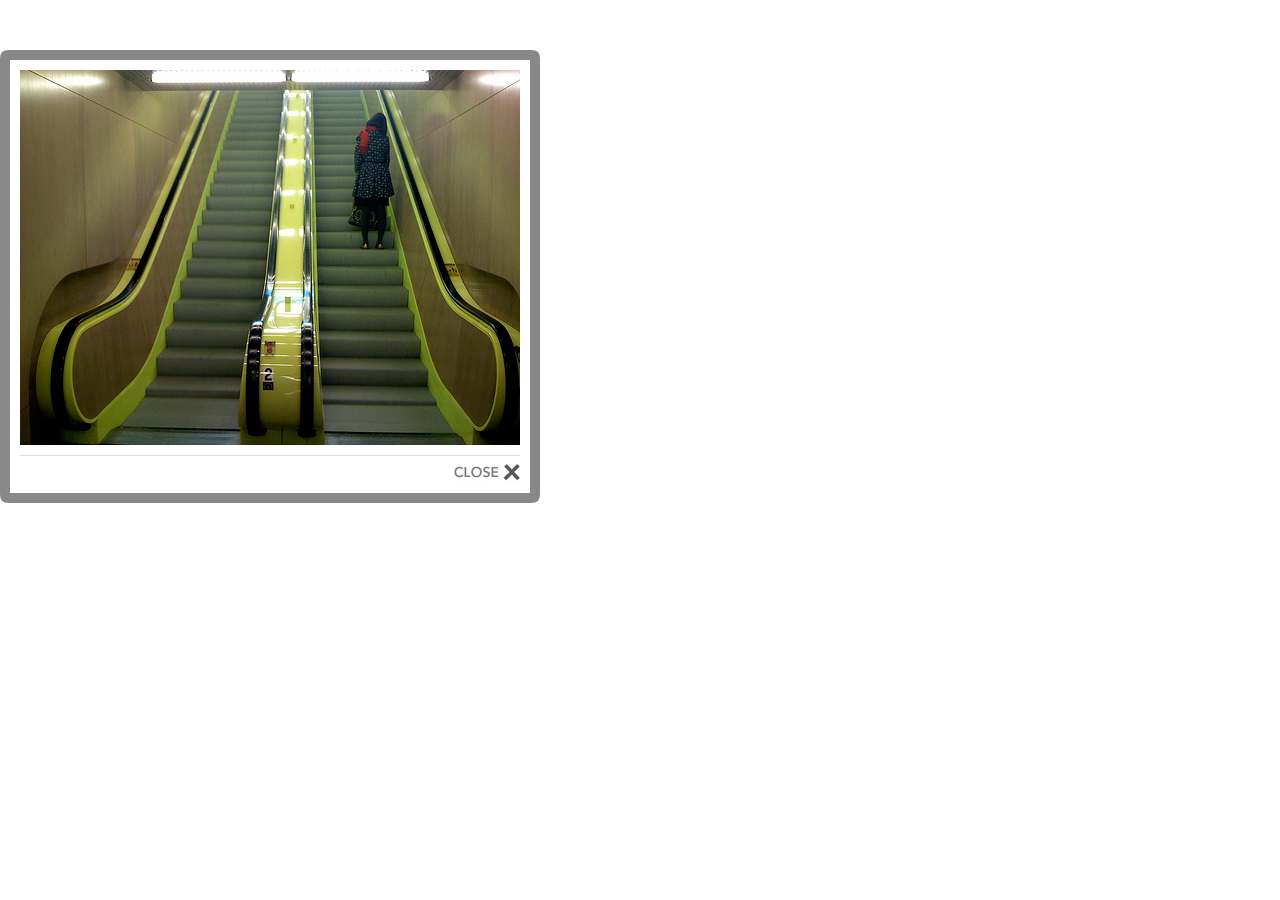
<file: test.html>
<!DOCTYPE html PUBLIC "-//W3C//DTD XHTML 1.0 Transitional//EN"
  "http://www.w3.org/TR/xhtml1/DTD/xhtml1-transitional.dtd">

<html xmlns="http://www.w3.org/1999/xhtml" xml:lang="en" lang="en">
<head>
  <meta http-equiv="Content-Type" content="text/html; charset=utf-8"/>
  <title>Facebox 1.3</title>
  <link href="./css/facebox.css" media="screen" rel="stylesheet" type="text/css" />
  <style>
#facebox {
  position: absolute;
  width: 100%;
  top: 0;
  left: 0;
  z-index: 100;
  text-align: left;
  margin-top: 50px;
}
  </style>
</head>

<body>
  <div id="facebox"> 
    <div class="popup"> 
      <table> 
        <tbody> 
          <tr> 
            <td class="tl"/><td class="b"/><td class="tr"/> 
          </tr> 
          <tr> 
            <td class="b"/> 
            <td class="body"> 
              <div class="content"> 
                <div class="image"><img src="./img/stairs.jpg" /></div>
              </div> 
              <div class="footer"> 
                <a href="#" class="close">Close</a> 
              </div> 
            </td> 
            <td class="b"/> 
          </tr> 
          <tr> 
            <td class="bl"/><td class="b"/><td class="br"/> 
          </tr> 
        </tbody> 
      </table> 
    </div> 
  </div>
</body>
</html>
</file>
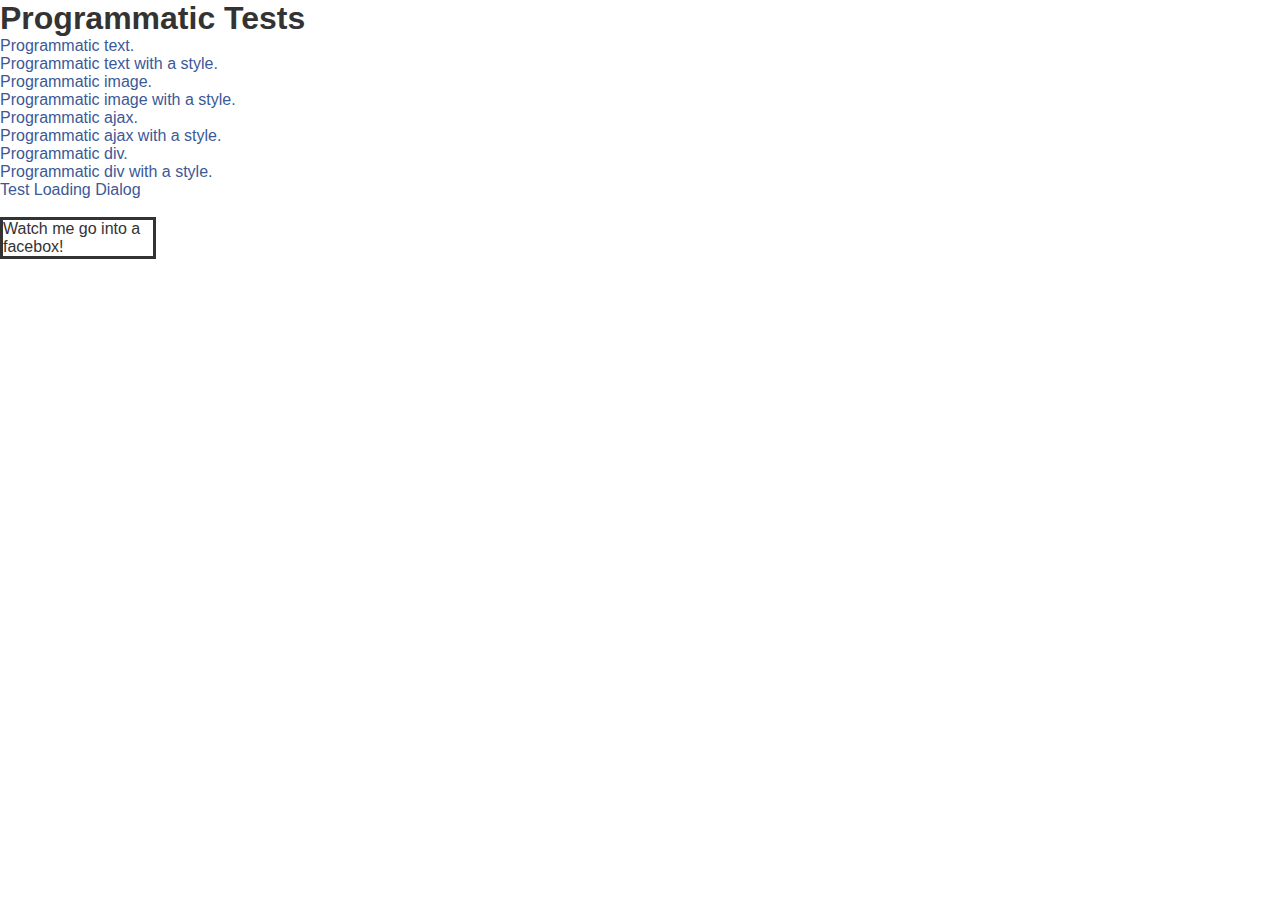
<file: test_programmatic.html>
<!DOCTYPE html PUBLIC "-//W3C//DTD XHTML 1.0 Transitional//EN"
  "http://www.w3.org/TR/xhtml1/DTD/xhtml1-transitional.dtd">

<html xmlns="http://www.w3.org/1999/xhtml" xml:lang="en" lang="en">
<head>
  <meta http-equiv="Content-Type" content="text/html; charset=utf-8"/>
  <title>Facebox 1.3 Programmatic Tests</title>
  <link href="./css/facebox.css" media="screen" rel="stylesheet" type="text/css" />
  <link href="./css/faceplant.css" media="screen" rel="stylesheet" type="text/css" />
  <script src="./js/jquery.js" type="text/javascript"></script>
  <script src="./js/facebox.js" type="text/javascript"></script>
  <script type="text/javascript">
    jQuery(document).ready(function($) {
      $('a[rel*=facebox]').facebox();
    })
  </script>
  <style type="text/css">
	.my-groovy-style {
		color: yellow;
		background-color: purple;
	}
	
	.my-groovy-style img {
		width: 100px;
		height: 100px;
	}
  </style>
</head>

<body>
	<h1>Programmatic Tests</h1>
	<a href="javascript: jQuery.facebox('something cool');">Programmatic text.</a><br />
	<a href="javascript: jQuery.facebox('something cool', 'my-groovy-style');">Programmatic text with a style.</a><br />

	<a href="javascript: jQuery.facebox({image:'./img/stairs.jpg'});">Programmatic image.</a><br />
	<a href="javascript: jQuery.facebox({image:'./img/stairs.jpg'}, 'my-groovy-style');">Programmatic image with a style.</a><br />

	<a href="javascript: jQuery.facebox({ajax:'./remote.html'});">Programmatic ajax.</a><br />
	<a href="javascript: jQuery.facebox({ajax:'./remote.html'}, 'my-groovy-style');">Programmatic ajax with a style.</a><br />

	<a href="javascript: jQuery.facebox({div:'#box'});">Programmatic div.</a><br />
	<a href="javascript: jQuery.facebox({div:'#box'}, 'my-groovy-style');">Programmatic div with a style.</a><br />
	
	<a href="javascript:void(0);" onclick="$.facebox.loading();">Test Loading Dialog</a><br />

	<br />
	
	<div id="box" style="border: solid; width: 150px;">
		Watch me go into a facebox!
	</div>

</body>
</html>
</file>
<file: css/facebox.css>
#facebox .b {
  background:url('../img/b.png');
}

#facebox .tl {
  background:url('../img/fbx-border-sprite.png') 0 0;
  width: 10px; 
  height: 10px;
}

#facebox .tr {
  background:url('../img/fbx-border-sprite.png') -10px 0;
  width: 10px; 
  height: 10px;
}

#facebox .bl {
  background:url('../img/fbx-border-sprite.png') -20px 0;
  width: 10px; 
  height: 10px;
}

#facebox .br {
  background:url('../img/fbx-border-sprite.png') -30px 0;
  width: 10px; 
  height: 10px;
}

#facebox {
  position: absolute;
  top: 0;
  left: 0;
  z-index: 100;
  text-align: left;
}

#facebox .popup {
  position: relative;
}

#facebox table {
  border-collapse: collapse;
}

#facebox td {
  border-bottom: 0;
  padding: 0;
}

#facebox .body {
  padding: 10px;
  background: #fff;
  width: 370px;
}

#facebox .loading {
  text-align: center;
}

#facebox .image {
  text-align: center;
}

#facebox img {
  border: 0;
  margin: 0;
}

#facebox .footer {
  border-top: 1px solid #DDDDDD;
  padding-top: 5px;
  margin-top: 10px;
  text-align: right;
}

#facebox .footer img {
  vertical-align: middle;
}

#facebox .footer a.close {
	float: right;
	display: block;
	width: 66px;
	height: 22px;
	line-height: 0px;
	text-align: left;
	text-indent: -10000px;
	overflow: hidden;
	margin: 0;
	padding: 0;
	background: url('../img/closelabel.png') no-repeat;
}

#facebox .footer a.close:hover {
	background-position: 0px -22px;
}

#facebox .footer a.close:active {
	background-position: 0px -44px;
}

#facebox .tl, #facebox .tr, #facebox .bl, #facebox .br {
  height: 10px;
  width: 10px;
  overflow: hidden;
  padding: 0;
}

#facebox_overlay {
  position: fixed;
  top: 0px;
  left: 0px;
  height:100%;
  width:100%;
}

.facebox_hide {
  z-index:-100;
}

.facebox_overlayBG {
  background-color: #000;
  z-index: 99;
}

* html #facebox_overlay { /* ie6 hack */
  position: absolute;
  height: expression(document.body.scrollHeight > document.body.offsetHeight ? document.body.scrollHeight : document.body.offsetHeight + 'px');
}
</file>
<file: css/faceplant.css>
* {
  margin: 0;
  padding: 0;
}

body { 
  font-family: "lucida grande",tahoma,verdana,arial,sans-serif; 
  background: #fff;
  color: #333;
  padding-bottom: 25px;
}

a {
  color: #3B5998;
  text-decoration: none;
}

a:hover {
  text-decoration: underline;
}

p {
  font-size: 12px;
  margin: 10px 0;
}

ul li {
  list-style: none;
  display: inline;
}

li {
  padding: 2px 5px;
}

.right {
  float: right;
}

.amp {
  font-family: Georgia;
}

.bolder { 
  background: red; 
  color: white; 
  font-size: 20px; 
  padding: 20px; 
  width: 500px; 
}

textarea {
  height: 400px;
  width: 600px;
}

#main {
  margin: 0 auto;
  width: 730px;
}

#shadow {
  background: transparent url(/facebox/shadow.gif) repeat-y scroll right top;
  border-bottom: 1px solid #ddd;
  margin: 2px 0px 0px 1px;
  padding: 0;
}

#content {
  border-color: #333 #B7B7B7 rgb(59, 89, 152);
  border-style: none solid solid;
  border-width: medium 1px 1px;
  margin: -2px 1px 0px -1px;
  padding: 20px;
}

#logo {
  margin-bottom: 20px;
  text-align: center;
}

.example {
  margin-bottom: 40px;
}

.example h2 {
  border-bottom: 1px solid #D8DFEA;
  margin-bottom: 10px;
  font-size: 14px;
  padding: 0;
  margin: 0;
}

.example ul li {
  font-size: 12px;
}

.code {
  background: #F7F7F7;
  border-top: 1px solid #EBEBEB;
  border-bottom: 1px solid #EBEBEB;
  padding: 10px;
}

.code h3 {
  font-size: 11px;
}

.code code {
  margin: 10px 0;
  display: block;
}

#screenshots a {
  border: none;
}

#screenshots img {
  padding: 3px;
  border: 1px solid #ddd;
  background: #fff;
}

#footer {
  padding: 8px 10px 0px;
  color: #777;
  line-height: 16px;
  font-size: 11px;
}

#footer p {
  margin: 0;
}
</file>
